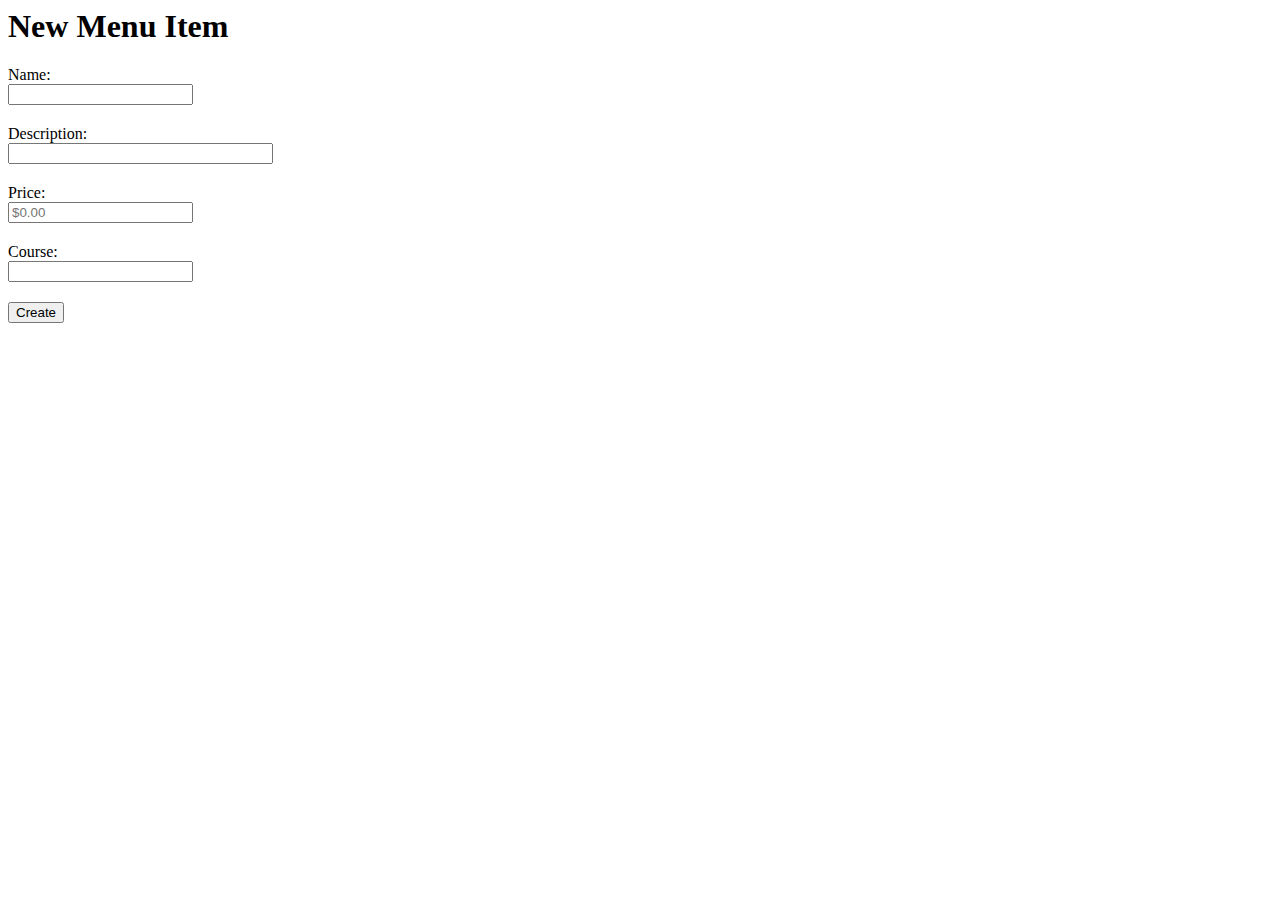
<file: templates/newMenuItem.html>
<html>
    <head>
        <style>
            label, input {
                display: block;
            }

            label {
                margin-bottom: 20px;
            }
            </style>
    </head>
    <body>
        
        <h1>New Menu Item</h1>
        <form action="{{url_for('newMenuItem', restaurant_id=restaurant_id)}}" method="POST">
            <label>
            Name:
            <input type ="text"  name='name' required>
            </label>
            <label>
            Description:
            <input type = "text" size="30" name='description'>
            </label>
            <label>
            Price:
            <input type = "text" name='price' placeholder="$0.00">
            </label>
            <label>
            Course:
            <input type = "text" name='course'>
            </label>
            <input type="submit" value="Create">

        </form>
    </body>
</html>
</file>
